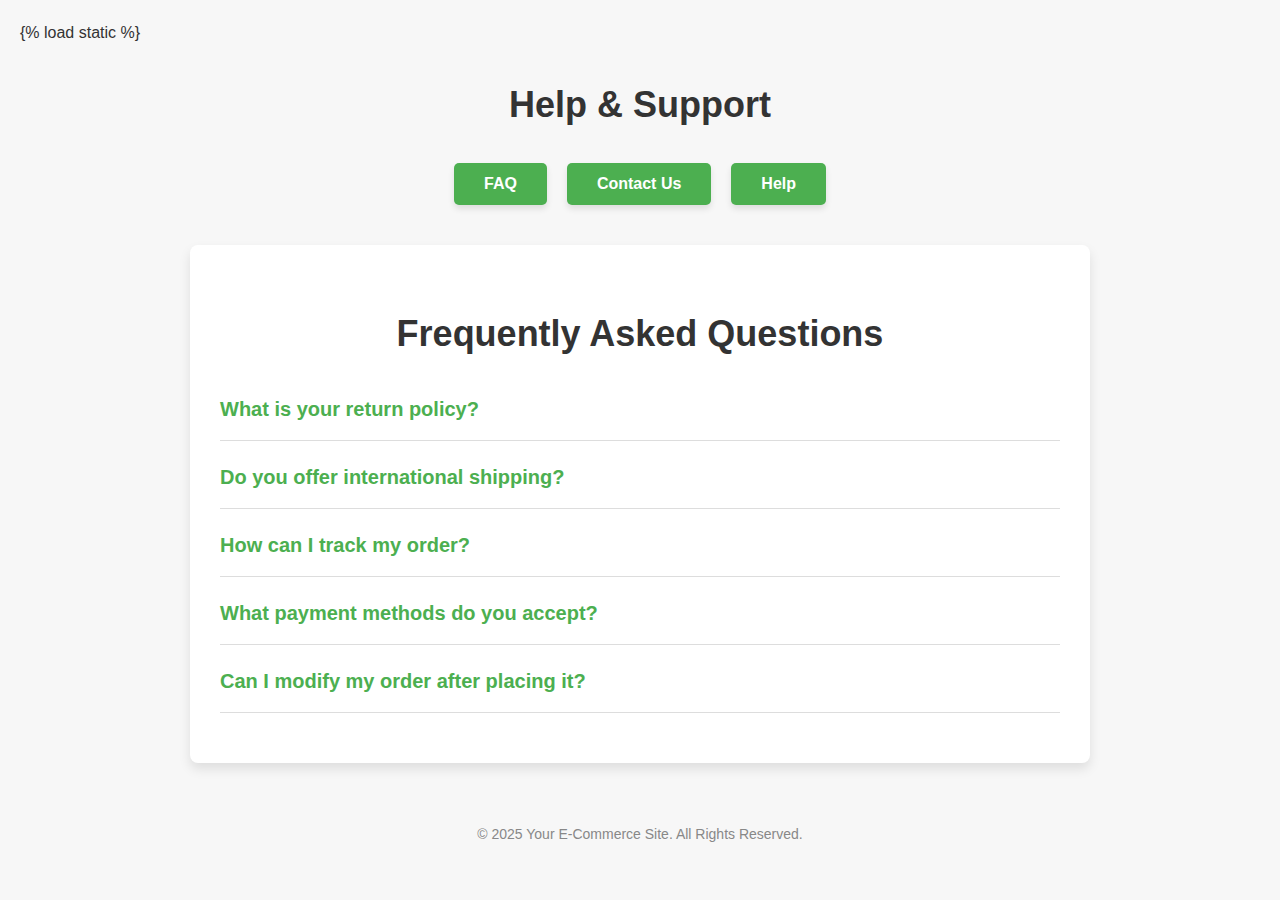
<file: templates/help_center.html>
{% load static %}
<!DOCTYPE html>
<html lang="en">
<head>
    <meta charset="UTF-8">
    <meta name="viewport" content="width=device-width, initial-scale=1.0">
    <title>FAQ Section</title>
    <style>
        /* Reset some default browser styles */
        * {
            margin: 0;
            padding: 0;
            box-sizing: border-box;
        }

        body {
            font-family: 'Arial', sans-serif;
            background-color: #f7f7f7;
            color: #333;
            line-height: 1.6;
            padding: 20px;
        }

        h2 {
            text-align: center;
            margin: 30px 0;
            color: #333;
            font-size: 36px;
            font-weight: 600;
        }

        .button-container {
            display: flex;
            justify-content: center;
            gap: 20px;
            margin-bottom: 40px;
        }

        .button {
            padding: 12px 30px;
            background-color: #4CAF50;
            color: white;
            font-size: 16px;
            font-weight: 600;
            border: none;
            border-radius: 5px;
            cursor: pointer;
            transition: background-color 0.3s, transform 0.3s;
            box-shadow: 0 4px 6px rgba(0, 0, 0, 0.1);
        }

        .button:hover {
            background-color: #45a049;
            transform: scale(1.05);
        }

        .button:focus {
            outline: none;
        }

        .section {
            display: none;
            max-width: 900px;
            margin: 0 auto;
            background-color: #ffffff;
            padding: 30px;
            border-radius: 8px;
            box-shadow: 0 6px 12px rgba(0, 0, 0, 0.1);
        }

        .faq-item {
            margin-bottom: 20px;
            padding-bottom: 15px;
            border-bottom: 1px solid #ddd;
        }

        .faq-question {
            font-size: 20px;
            font-weight: 600;
            color: #4CAF50;
            cursor: pointer;
            transition: color 0.3s ease;
        }

        .faq-question:hover {
            color: #388e3c;
        }

        .answer {
            display: none;
            margin-top: 10px;
            padding-left: 20px;
            font-size: 16px;
            color: #555;
        }

        .contact-info, .help-info {
            font-size: 16px;
            color: #444;
        }

        .contact-info form {
            margin-top: 20px;
        }

        .contact-info label {
            font-weight: 600;
            margin-bottom: 10px;
            display: block;
            font-size: 16px;
        }

        .contact-info input,
        .contact-info textarea {
            width: 100%;
            padding: 12px;
            margin-bottom: 15px;
            border: 1px solid #ccc;
            border-radius: 8px;
            font-size: 16px;
        }

        .contact-info button {
            padding: 12px;
            background-color: #4CAF50;
            color: white;
            font-size: 16px;
            font-weight: 600;
            border: none;
            border-radius: 5px;
            cursor: pointer;
            width: 100%;
            transition: background-color 0.3s, transform 0.2s;
        }

        .contact-info button:hover {
            background-color: #45a049;
            transform: scale(1.05);
        }

        .help-info {
            font-size: 16px;
        }

        .help-info a {
            color: #1a73e8;
            text-decoration: none;
            transition: color 0.3s ease;
        }

        .help-info a:hover {
            color: #0c58d3;
            text-decoration: underline;
        }

        .help-info li {
            margin-bottom: 12px;
        }

        .help-info h3 {
            font-size: 24px;
            color: #333;
            font-weight: 600;
            margin-bottom: 15px;
        }

        footer {
            margin-top: 40px;
            text-align: center;
            color: #888;
            font-size: 14px;
            padding-top: 20px;
        }

    </style>
</head>
<body>

    <h2>Help & Support</h2>

    <div class="button-container">
        <button class="button" onclick="showSection('faq')">FAQ</button>
        <button class="button" onclick="showSection('contact')">Contact Us</button>
        <button class="button" onclick="showSection('help')">Help</button>
    </div>

    <!-- FAQ Section -->
    <div id="faq" class="section">
        <h2>Frequently Asked Questions</h2>
        
        <div class="faq-item">
            <p class="faq-question" onclick="toggleAnswer(1)">What is your return policy?</p>
            <div class="answer" id="answer-1">Our return policy allows returns within 30 days with a receipt.</div>
        </div>
        
        <div class="faq-item">
            <p class="faq-question" onclick="toggleAnswer(2)">Do you offer international shipping?</p>
            <div class="answer" id="answer-2">Yes, we offer international shipping to selected countries.</div>
        </div>
        
        <div class="faq-item">
            <p class="faq-question" onclick="toggleAnswer(3)">How can I track my order?</p>
            <div class="answer" id="answer-3">You can track your order through the tracking link provided in your email.</div>
        </div>
        
        <div class="faq-item">
            <p class="faq-question" onclick="toggleAnswer(4)">What payment methods do you accept?</p>
            <div class="answer" id="answer-4">We accept credit/debit cards, PayPal, and other secure payment methods.</div>
        </div>
        
        <div class="faq-item">
            <p class="faq-question" onclick="toggleAnswer(5)">Can I modify my order after placing it?</p>
            <div class="answer" id="answer-5">Modifications can be made within 24 hours of placing the order.</div>
        </div>
    </div>

    <!-- Contact Us Section -->
    <div id="contact" class="section contact-info">
        <h3>Contact Us</h3>
        <p>Fill in your details, and our support team will reach out to you:</p>
        <form>
            <label for="name">Name:</label>
            <input type="text" id="name" name="name" required><br><br>
            <label for="email">Email:</label>
            <input type="email" id="email" name="email" required><br><br>
            <label for="message">Message:</label><br>
            <textarea id="message" name="message" rows="4" required></textarea><br><br>
            <button type="submit" class="button">Submit</button>
        </form>
    </div>

    <!-- Help Section -->
    <div id="help" class="section help-info">
        <h3>Need Help?</h3>
        <p>For immediate assistance, please refer to our support guides or contact our help center:</p>
        <ul>
            <li><a href="#">FAQs & Troubleshooting</a></li>
            <li><a href="#">Live Chat Support</a></li>
            <li>Email: support@example.com</li>
            <li>Phone: +123-456-7890</li>
        </ul>
    </div>

    <footer>
        <p>&copy; 2025 Your E-Commerce Site. All Rights Reserved.</p>
    </footer>

    <script>
        // Function to toggle FAQ answers
        function toggleAnswer(id) {
            let answer = document.getElementById('answer-' + id);
            answer.style.display = answer.style.display === 'block' ? 'none' : 'block';
        }

        // Function to show selected section and hide others
        function showSection(sectionId) {
            const sections = document.querySelectorAll('.section');
            sections.forEach(section => section.style.display = 'none'); // Hide all sections
            
            const selectedSection = document.getElementById(sectionId);
            selectedSection.style.display = 'block'; // Show the selected section
        }

        // Initialize to show FAQ section by default
        document.addEventListener('DOMContentLoaded', () => {
            showSection('faq');
        });
    </script>

</body>
</html>
</file>
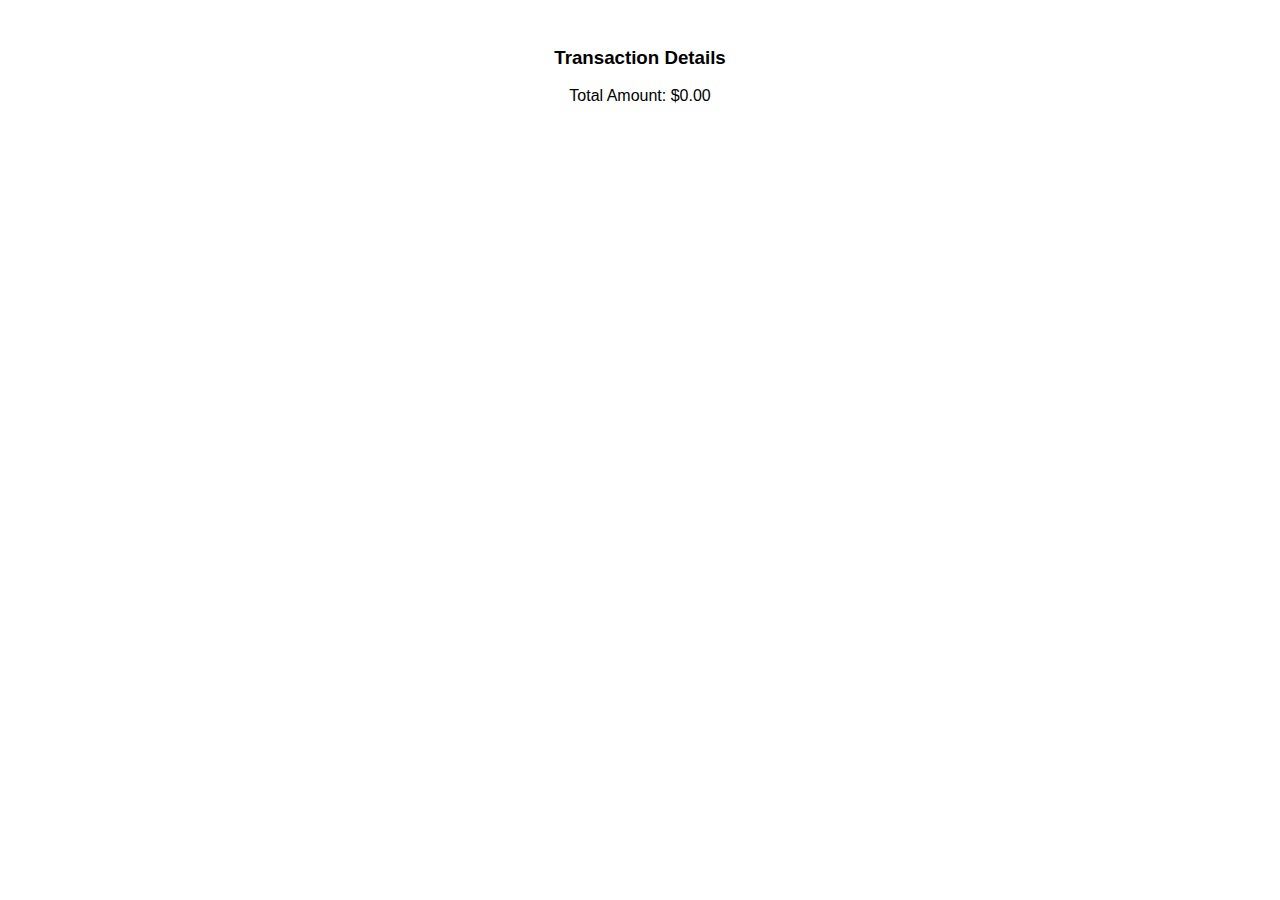
<file: templates/payment_details_page.html>
<!DOCTYPE html>
<html lang="en">
<head>
    <meta charset="UTF-8">
    <meta name="viewport" content="width=device-width, initial-scale=1.0">
    <title>PayPal Integration</title>
    <style>
        /* Basic styling for the page */
        body {
            font-family: Arial, sans-serif;
            padding: 20px;
        }

        .payment-container {
            width: 300px;
            margin: 0 auto;
            text-align: center;
        }

        .transaction-info {
            margin-bottom: 20px;
        }

        #loading-spinner {
            font-size: 16px;
            color: #0070ba;
            display: none;
        }
    </style>
</head>
<body>

<div class="payment-container">
    <!-- Transaction Info -->
    <div class="transaction-info">
        <h3>Transaction Details</h3>
        <p>Total Amount: <span id="transaction-amount">$0.00</span></p> <!-- The amount will be inserted here -->
    </div>

    <!-- Loading Spinner -->
    <div id="loading-spinner">Loading PayPal button...</div>

    <!-- PayPal Button Container -->
    <div id="paypal-button-container"></div>
</div>

<script>
    document.addEventListener('DOMContentLoaded', function () {
        // Lazy load PayPal SDK
        const script = document.createElement("script");
        script.src = "https://www.paypal.com/sdk/js?client-id=AYk4zIRmS4i0TH_gdv3Ri-eUB3KXQtEreO0G1VK3s7SF7BUvRXjjqxOSAgPTkHvpiTAd9KtLZbuDJ-wS&currency=USD";
        document.body.appendChild(script);

        script.onload = function() {
            const loadingSpinner = document.getElementById("loading-spinner");

            // Get total price from URL (example: ?total=50)
            const urlParams = new URLSearchParams(window.location.search);
            const totalPrice = urlParams.get('total');

            if (!totalPrice) {
                alert("Error: No total price found in URL");
                return;
            }

            // Display the total amount dynamically
            document.getElementById("transaction-amount").textContent = `$${totalPrice}`;

            // Show the loading spinner
            loadingSpinner.style.display = "block";

            // Render the PayPal button into #paypal-button-container
            paypal.Buttons({
                createOrder: function (data, actions) {
                    return actions.order.create({
                        purchase_units: [{
                            amount: {
                                value: totalPrice // Dynamically pass the total price
                            }
                        }]
                    }).then(function (orderId) {
                        return orderId;
                    });
                },

                onApprove: function (data, actions) {
                    return actions.order.capture().then(function (details) {
                        alert('Transaction completed by ' + details.payer.name.given_name + '!');
                        window.location.href = "{% url 'index' %}";  // Redirect to thank you page after successful payment
                    });
                },

                onError: function (err) {
                    console.error("PayPal error: ", err);
                },

                onInit: function(data, actions) {
                    // Hide the loading spinner once the button is ready
                    loadingSpinner.style.display = "none";
                }
            }).render('#paypal-button-container');
        };
    });
</script>

</body>
</html>
</file>
